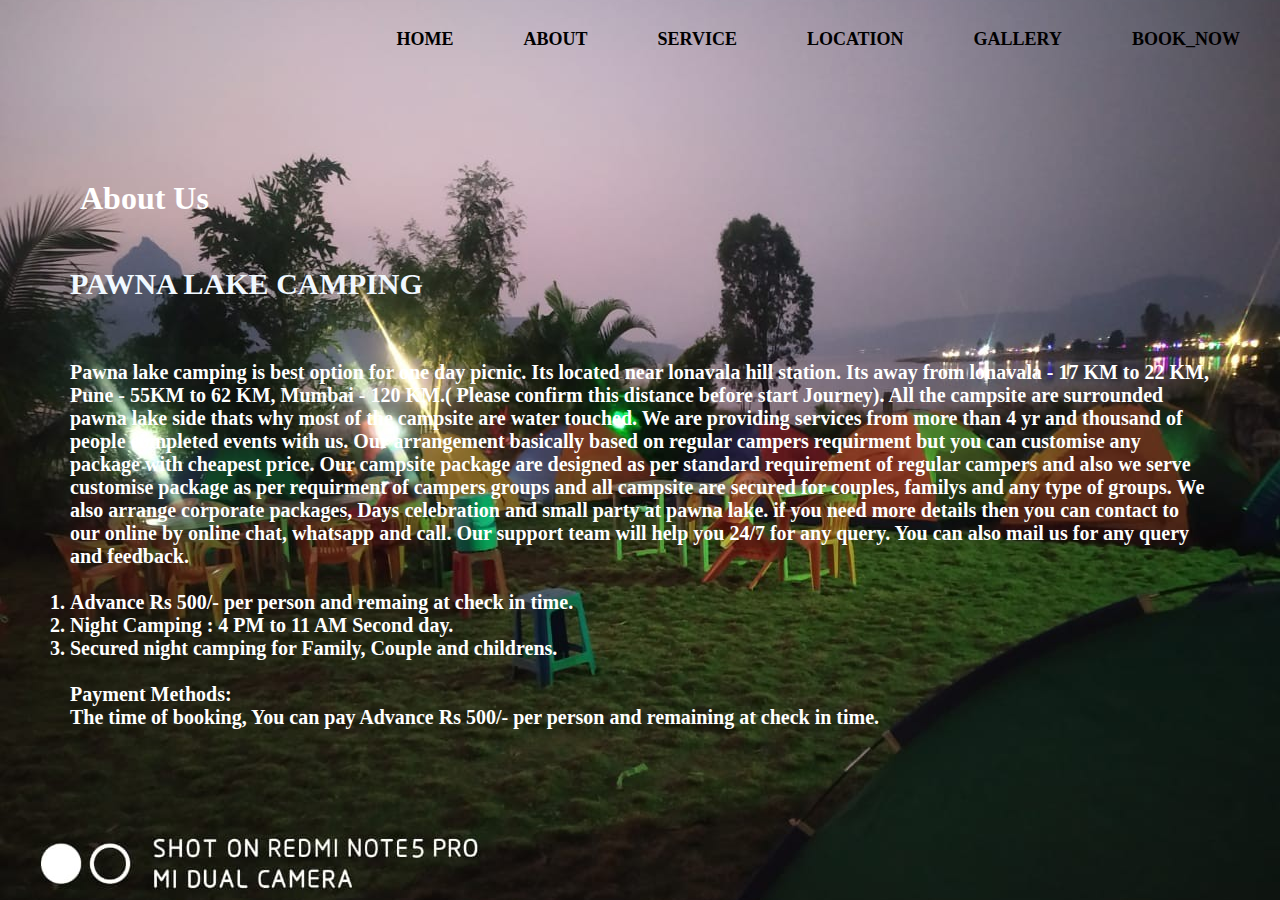
<file: about.html>
<!DOCTYPE html>
<html lang="en">
<head>
     <title>Webpage design</title>
     <link rel="stylesheet" href="style.css">
</head>
<body>
    <div class="id">
    <div class="navbar">
        <div class="menu">
            <ul>
                <!-- <li class="active"><a href="#">HOME</a></li> -->
                <li ><a href="index.html">HOME</a></li>
                <li><a href="about.html">ABOUT</a></li>
                <li><a href="service.html">SERVICE</a></li>
                <li><a href="location.html">LOCATION</a></li>
                <li><a href="gallery.html">GALLERY</a></li>
                <li><a href="book_now.html">BOOK_NOW</a></li>
            </ul>
        </div>
    </div>

    <div class="about">
        <h1>About Us</h1>
      
     <h3>PAWNA LAKE CAMPING</h3>
     <h4>Pawna lake camping is best option for one day picnic. Its located near lonavala hill station. Its away from lonavala - 17 KM to 22 KM, Pune - 55KM to 62 KM, Mumbai - 120 KM.( Please confirm this distance before start Journey). All the campsite are surrounded pawna lake side thats why most of the campsite are water touched. 
We are providing services from more than 4 yr and thousand of people completed events with us. Our arrangement basically based on regular campers requirment but you can customise any package with cheapest price.
Our campsite package are designed as per standard requirement of regular campers and also we serve customise package as per requirment of campers groups and all campsite are secured for couples, familys and any type of groups.
We also arrange corporate packages, Days celebration and small party at pawna lake. if you need more details then you can contact to our online by online chat, whatsapp and call.
Our support team will help you 24/7 for any query. You can also mail us for any query and feedback.

<ol><br>
    <li> Advance Rs 500/- per person and remaing at check in time.</li>
    <li> Night Camping : 4 PM to 11 AM Second day.</li>
    <li> Secured night camping for Family, Couple and childrens.</li>
</ol>
<br>

<b>Payment Methods:</b>
 <p>The time of booking, You can pay Advance Rs 500/- per person and remaining at check in time.</p></h4>
 
</body>
</html>
</file>
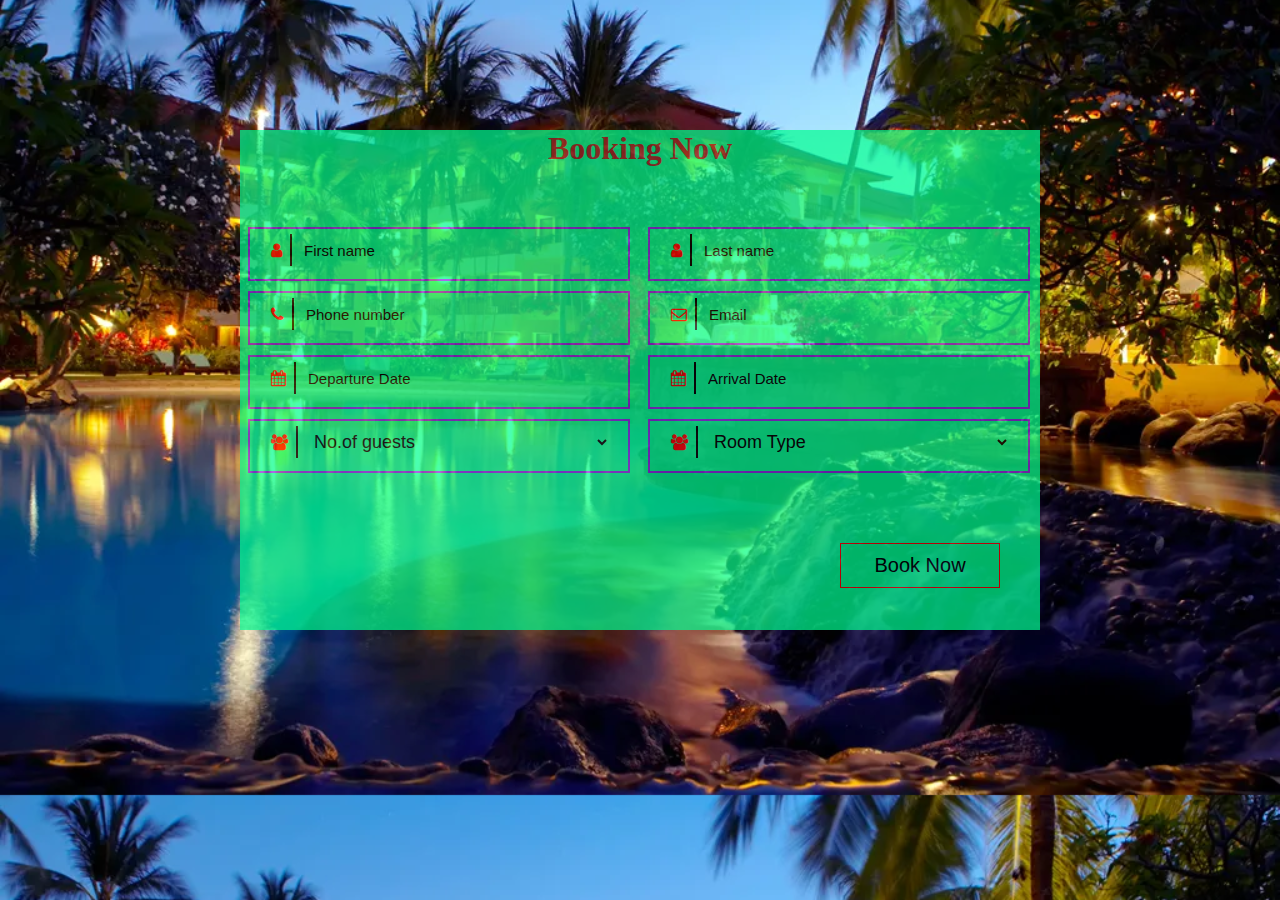
<file: book_now.html>
<!DOCTYPE html>
<html lang="en">
<head>
    <title>book now</title>
    <link rel="stylesheet" href="style.css">
    <link rel="stylesheet" href="https://cdnjs.cloudflare.com/ajax/libs/font-awesome/4.7.0/css/font-awesome.min.css ">

</head>    
<body>
    <form  >
        <div id="form">
            <h1>Booking Now</h1>
            <div id="first-group">

                <div id="content">
                    <i class="fa fa-user" aria-hidden="true"></i>
                   <input type="text" id="input-group" placeholder="First name" name="firstname">
                </div>

                <div id="content">
                    <i class="fa fa-phone" aria-hidden="true"></i>
                    <input type="number" id="input-group" placeholder="Phone number" name="phn_number">
                 </div>

                 <div id="content">
                    <i class="fa fa-calendar" aria-hidden="true"></i>
                    <input type="text" id="input-group" placeholder="Departure Date" name="departure_date">
                 </div>

                 <div id="content">
                    <i class="fa fa-users" aria-hidden="true"></i>
                    <select id="input-group" name="guest">
                        <option value="">No.of guests</option>
                        <option value="">1-5</option>
                        <option value="">6-10</option>
                        <option value="">11-20</option>
                 </select>
                 </div>
           </div>

            <div id="second-group">

            <div id="content">
                <i class="fa fa-user" aria-hidden="true"></i>
                <input type="text" id="input-group" placeholder="Last name" name="lastname">
            </div>

            <div id="content">
                <i class="fa fa-envelope-o" aria-hidden="true"></i>
                <input type="email" id="input-group" placeholder="Email" name="email">
            </div>

            <div id="content">
                <i class="fa fa-calendar" aria-hidden="true"></i>
                <input type="text" id="input-group" placeholder="Arrival Date" name="arrival date">
             </div>

            <div id="content">
                <i class="fa fa-users" aria-hidden="true"></i>
                <select id="input-group" name="room">
                    <option value="">Room Type</option>
                    <option value="">AC</option>
                    <option value="">Non-AC</option>
                    <option value="">Single Bed</option>
             </select>
             </div>
            
        </div>

        <button type="submit" value="Submit" id="submit-btn">Book Now</button>
    </form>
    
</body>
</html>
</file>
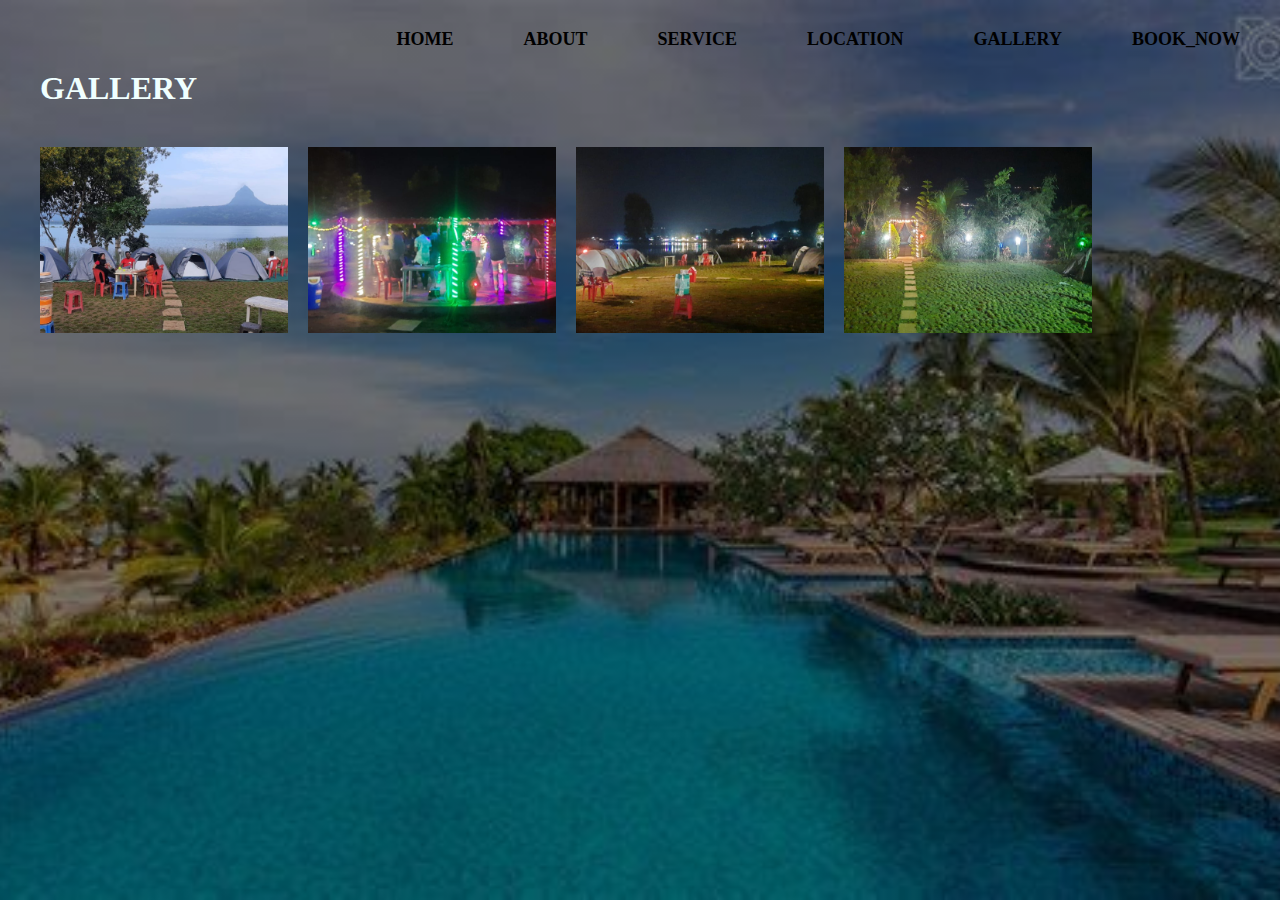
<file: gallery.html>
<!DOCTYPE html>
<html lang="en">
<head>
     <title>Webpage design</title>
     <link rel="stylesheet" href="style.css">
</head>
<body>
    <div class="bar">
        <div class="navbar">
            <div class="icon">
            </div>
            <div class="menu">
                <ul>
                    <!-- <li class="active"><a href="#">HOME</a></li> -->
                    <li><a href="index.html">HOME</a></li>
                    <li><a href="about.html">ABOUT</a></li>
                    <li><a href="service.html">SERVICE</a></li>
                    <li><a href="location.html">LOCATION</a></li>
                    <li><a href="gallery.html">GALLERY</a></li>
                    <li><a href="book_now.html">BOOK_NOW</a></li>
                    
                </ul>
            </div>

            <div class="gallery">
                <h1>GALLERY</h1>
            
                <div class="box">
                    <img src="images/6.jpg"></div>
                <div class="box">
                    <img src="images/7.jpg"></div>
                <div class="box">
                    <img src="images/8.jpg"></div>
                <div class="box">
                    <img src="images/9.jpg"></div> 

                <iframe width="1150" height="315" src="https://www.youtube.com/embed/TKpV1gh1xlU" title="YouTube video player" frameborder="0" allow="accelerometer; autoplay; clipboard-write; encrypted-media; gyroscope; picture-in-picture" allowfullscreen></iframe>
                
            </div>
            
</body>
</html>
</file>
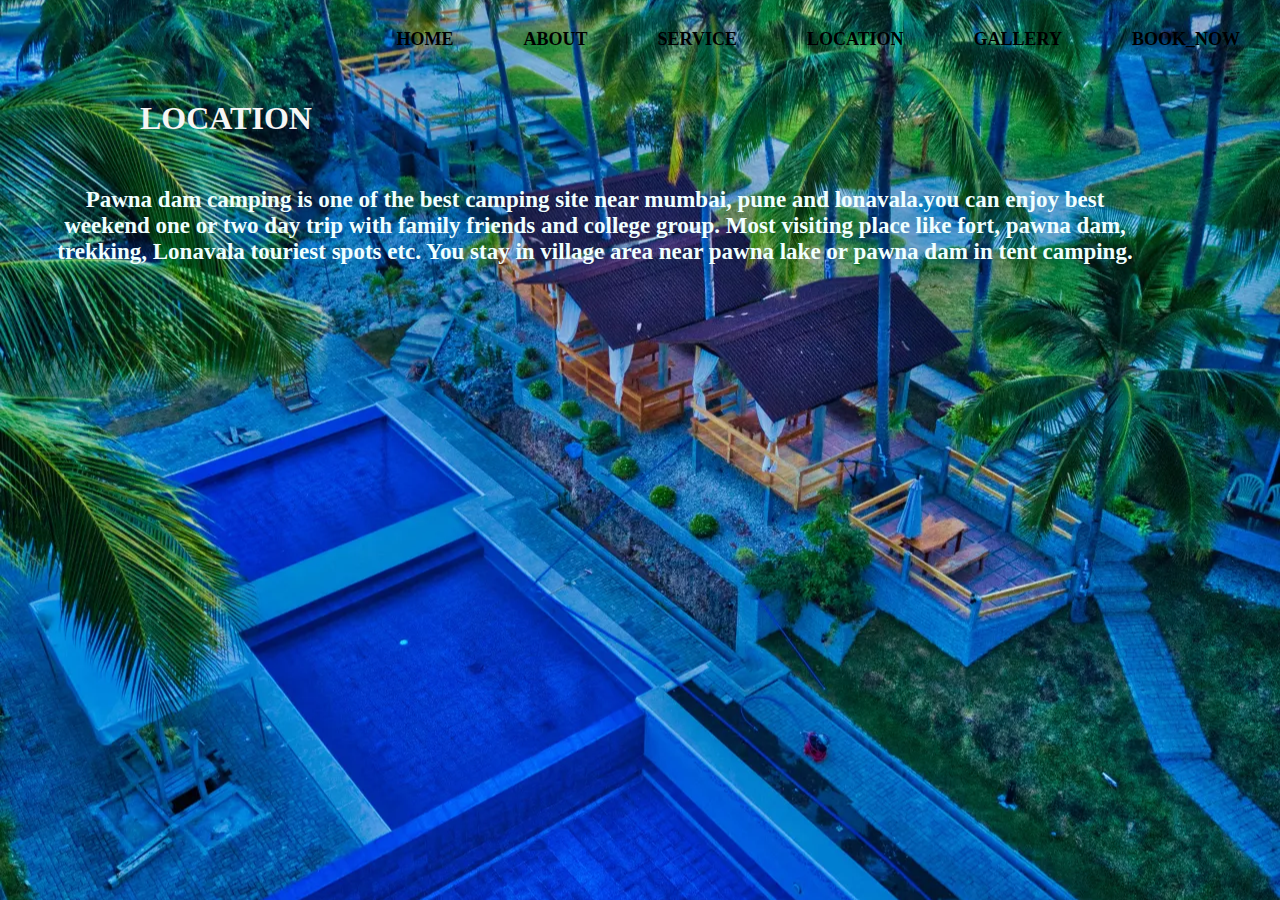
<file: location.html>
<!DOCTYPE html>
<html lang="en">
<head>
     <title>Webpage design</title>
     <link rel="stylesheet" href="style.css">
</head>
<body>
    <div class="nav">
        <div class="navbar">
            <div class="icon">
                </div>
            <div class="menu">
                <ul>
                    <!-- <li class="active"><a href="#">HOME</a></li> -->
                    <li ><a href="index.html">HOME</a></li>
                    <li><a href="about.html">ABOUT</a></li>
                    <li><a href="service.html">SERVICE</a></li>
                    <li><a href="location.html">LOCATION</a></li>
                    <li><a href="gallery.html">GALLERY</a></li>
                    <li><a href="book_now.html">BOOK_NOW</a></li>
                </ul>
            </div>

            <div class="location">
                <h1>LOCATION</h1>
                <h3>Pawna dam camping is one of the best camping site near mumbai, pune and lonavala.you can enjoy best weekend one or two day trip with family friends and college group. Most visiting place like fort, pawna dam, trekking, Lonavala touriest spots etc. You stay in village area near pawna lake or pawna dam in tent camping.</h3>
                <iframe src="https://www.google.com/maps/embed?pb=!1m18!1m12!1m3!1d3778.4085563988956!2d73.43658081481657!3d18.735279287284303!2m3!1f0!2f0!3f0!3m2!1i1024!2i768!4f13.1!3m3!1m2!1s0x3be801038a100967%3A0xc3c8b2906a0d5339!2sPawna%20lake%20camping!5e0!3m2!1sen!2sin!4v1658596761187!5m2!1sen!2sin" width="600" height="450" style="border:0;" allowfullscreen="" loading="lazy" referrerpolicy="no-referrer-when-downgrade"></iframe>
            </div>
</file>
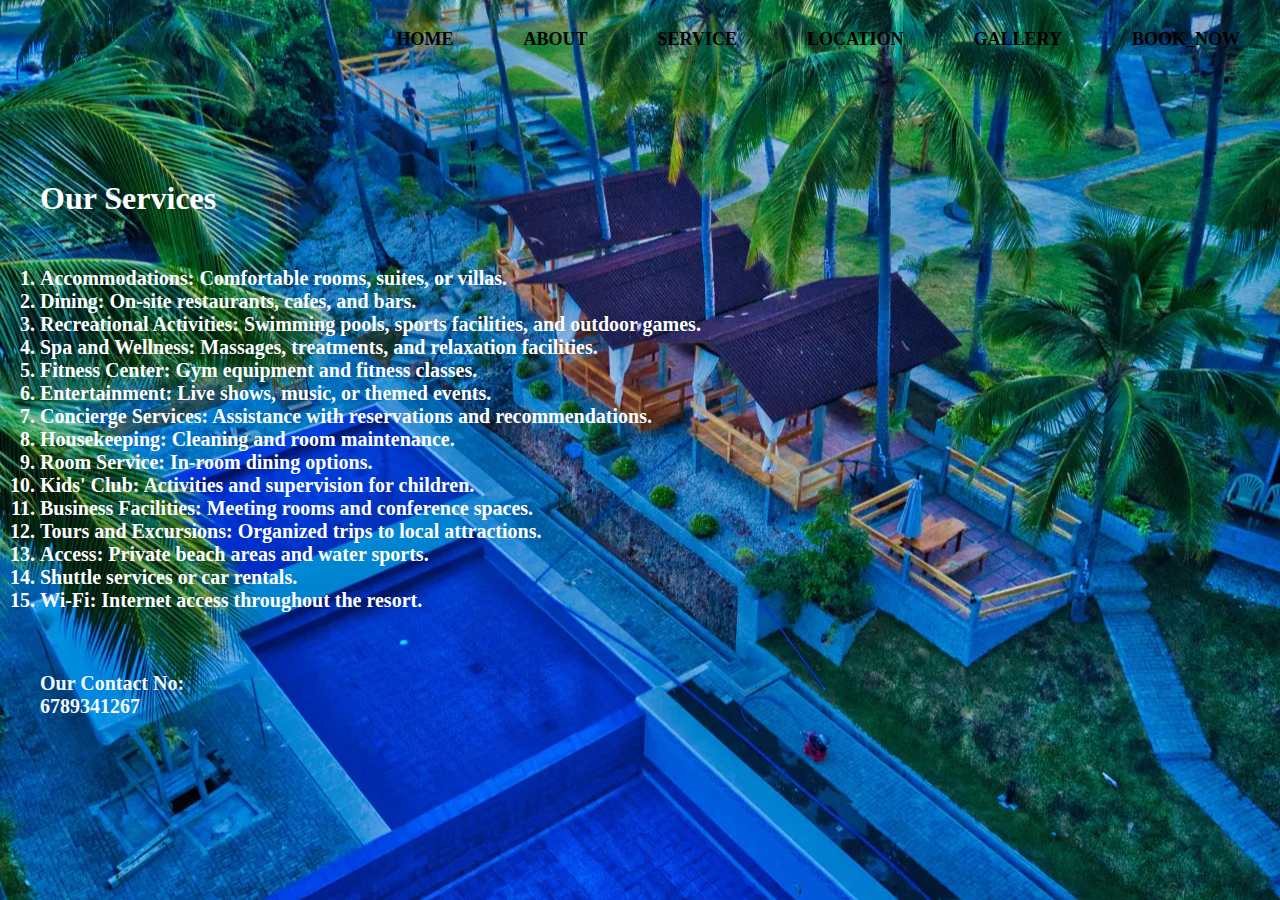
<file: service.html>
<!DOCTYPE html>
<html lang="en">
<head>
     <title>Webpage design</title>
     <link rel="stylesheet" href="style.css">
</head>
<body>
    <div class="nav">
    <div class="navbar">
        
        <div class="menu">
            <ul>
                <!-- <li class="active"><a href="#">HOME</a></li> -->
                <li ><a href="index.html">HOME</a></li>
                <li><a href="about.html">ABOUT</a></li>
                <li><a href="service.html">SERVICE</a></li>
                <li><a href="location.html">LOCATION</a></li>
                <li><a href="gallery.html">GALLERY</a></li>
                <li><a href="book_now.html">BOOK_NOW</a></li>
            </ul>
        </div>

        <div class="service">
            <h1>Our Services</h1>
            <h2><ol type="1">
                <li>Accommodations: Comfortable rooms, suites, or villas.</li>
                    <li>Dining: On-site restaurants, cafes, and bars.</li>
                    <li>Recreational Activities: Swimming pools, sports facilities, and outdoor games.</li>
                    <li>Spa and Wellness: Massages, treatments, and relaxation facilities.</li>
                    <li>Fitness Center: Gym equipment and fitness classes.</li>
                    <li>Entertainment: Live shows, music, or themed events.</li>
                    <li>Concierge Services: Assistance with reservations and recommendations.</li>
                    <li>Housekeeping: Cleaning and room maintenance.</li>
                    <li>Room Service: In-room dining options.</li>
                    <li>Kids' Club: Activities and supervision for children.</li>
                    <li>Business Facilities: Meeting rooms and conference spaces.</li>
                    <li>Tours and Excursions: Organized trips to local attractions.</li>
                    <li> Access: Private beach areas and water sports.</li>
                    <li> Shuttle services or car rentals.</li>
                    <li>Wi-Fi: Internet access throughout the resort.</li>
                <!-- <li>Lunch</li>
                <li>Tent</li>
                <li>Rooms</li>
                <li>Swimming Pool</li>
                <li>Free Wifi</li>
                <li>Entertainment</li>
                <li>Playground</li> -->

            </h2>

        <div class="contact">
            <h2>Our Contact No:<br>6789341267</h2>
        </div>

            </ol>
        </div>
    </body>
</html>
</file>
<file: style.css>
*{
    margin: 0;
    padding: 0;
}

.main{
    width: 100%;
    background-image:url(images/3.jpg);
    background-position: center;
    background-size: cover;
    background-image: transparent;
    height: 100vh;
}

.navbar{
    width: 1200px;
    height: 80px;
    margin:auto;
}

.menu{
    width: 700px;
    float: right;
    height: 70px;
}

ul{
    float: right;
    display: flex;
    justify-content: center;
    align-items: center;
}

ul li{
    list-style: none;
    margin-left: 70px;
    margin-top: 29px;
    font-size: 18px;
}

ul li a{
    text-decoration: none;
    color:black;
    font-family: Cambria;
    font-weight: bold;
    transition: 0.4s ease-in-out;
}

ul li a:hover{
    background-color: wheat;
    color: black;
}

ul li.active a{
    background-color: wheat;
    color: black;
}

.search{
    width: 200px;
    float: right;
    margin-left: 1000px;
}

.sch{
    font-family: 'Times New Roman';
    width: 100px;
    height: 30px;
    background-color: grey;
    border: 1px solid red;
    margin-top: 30px;
    color:white;
    font-size: 19px;
    float: right;
    padding: 12px;
    border-bottom-left-radius: 5px;
    border-top-left-radius: 5px;
}

.title{
    position: absolute;
    top: 66%;
    left: 10%;
}

.title h1{
    color:black;
    font-family: Cambria, Cochin, Georgia, Times, 'Times New Roman', serif;
    font-size: 50px;
    margin-left:9px ;
}

.title h4{
    color:black;
    font-family: Cambria, Cochin, Georgia, Times, 'Times New Roman', serif;
    font-size: 25px;
    margin-top: 30px;
    margin-right: 300px;
}

body{
    width: 100%;
    background-image:url(images/0.jpg);
    background-position: center;
    background-size: cover;
    background-image: transparent;

}
#form{
    background-color:rgb(0, 255, 145);
    height: 500px;
    width: 800px;
    margin: auto;
    opacity: 0.7;
    margin-top: 130px;
}

#form  h1{
    color:brown;
    text-align: center;
}

#first-group{
    width: 400px;
    margin-top: 50px;
    position: absolute; 
}

#content{
    border: 2px solid blueviolet;
    margin: 10px;
    margin-left: 8px;
    padding: 5px;
    height: 40px;
}

#content #input-group{
    border: none;
    outline: none;
    background: transparent;
    margin-left: 8px;
    width: 300px;
    color: black;
    font-size: 18px;  
}

::placeholder{
    color: black;
    font-size: 15px; 
}

.fa{
    display:inline-block;
    color:red;
    border-right: 2px solid black;
    padding: 8px;
    margin-left: 8px;
}

#second-group{
    width: 400px;
    margin-top: 60px;
    margin-left: 400px;
}

#submit-btn{
    margin-top: 60px;
    margin-left: 600px ;
    background: transparent;
    color: black;
    width: 160px;
    border: 1px solid red;
    outline: none;
    padding: 10px;
    font-size: 20px;
}

.about{
    position: absolute;
    color: azure;
    top: 20%;
}

.id{
    width: 100%;
    background:url(images/10.jpg);
    background-position: center;
    background-size: cover;
    height: 100vh;
}

.about h3{
    color: aliceblue;
    font-family: Cambria, Cochin, Georgia, Times, 'Times New Roman', serif;
    font-size:30px ;
    margin-top: 50px;
    margin-left: 70px;
}

.about h1{
    font-family: Cambria, Cochin, Georgia, Times, 'Times New Roman', serif;
    color:white;
    margin-left: 80px;
    margin-bottom: 30px;
}

.about h4{
    font-family: Cambria, Cochin, Georgia, Times, 'Times New Roman', serif;
    color:white;
    margin-top: 60px;
    margin-left: 70px;
    margin-right: 70px; 
    font-size: 20px;  
}

.about b{
    font-family: Cambria, Cochin, Georgia, Times, 'Times New Roman', serif;
    color:white;
    margin-top: 50px;
}

.service{
    position: absolute;
    color: azure;
    top: 20%;
}

.nav{
    width: 100%;
    background:url(images/4.jpg);
    background-position: center;
    background-size: cover;
    height: 100vh;
}

.service h2{
    font-family: Cambria;
    color:white;
    font-size: 20px; 
    float: left; 
    margin-top: 10px;
}

.service h1{
    color: white;
    font-family: Cambria;
    margin-bottom: 40px;
}

.contact h2{
    color: aliceblue;
    margin-top: 60px;
}

.location{
    position:absolute;
    color: azure;
    margin-top: 70px;
}

.location h1{
    margin-left: 100px;
    margin-top: 30px;
    color: whitesmoke;
}

.location h3{
    text-align: center;
    margin-top: 50px;
    margin-right: 130px;
    font-size: 23px;
    font-family: Cambria, Cochin, Georgia, Times, 'Times New Roman', serif;
}

iframe{
    width:60%;
    height:350px;
    margin-left: 200px;
}

.gallery{
    position: absolute;
    color: azure;
    margin-top: 70px;
}

.box{
    display: block;
    float: left;
    width: 20%;
    margin-right: 20px;
    margin-top: 40px;
}

img{
    width: 100%;  
}

.bar{
    width: 100%;
    background: linear-gradient(to top,rgba(0,0,0,0.5)50%,rgba(0,0,0,0.5)50%),url(images/11.jpg);
    background-position: center;
    background-size: cover;
    background-color: blue;
    height: 100vh;
}

iframe{
    margin-top: 40px;

}



/*.nav{
    width: 100%;
    background: url(13.jpg);
    background-position: center;
    background-size: cover;
    background-color: blue;
    height: 100vh;
}
</file>
